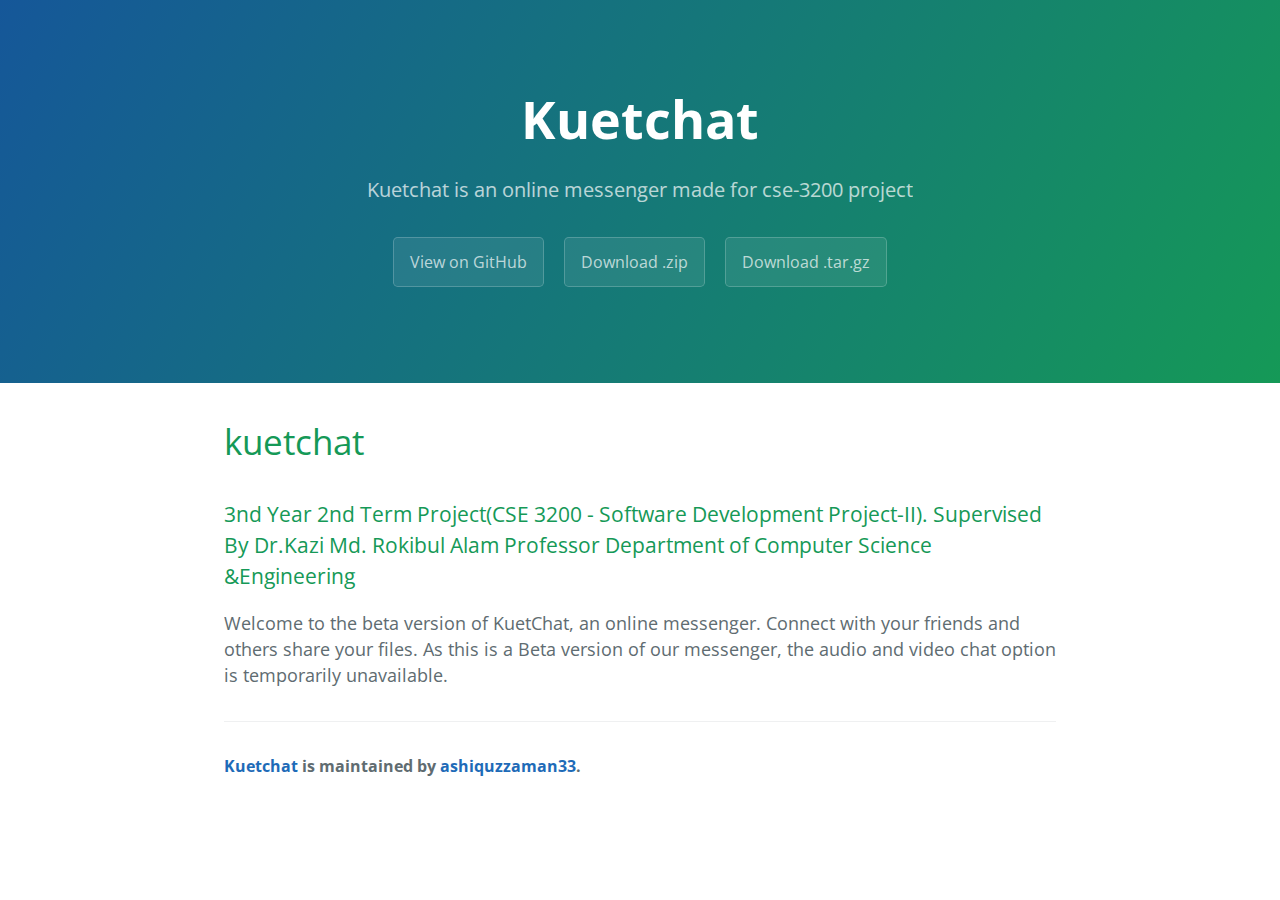
<file: index.html>
<!DOCTYPE html>
<html lang="en-us">
  <head>
    <meta charset="UTF-8">
    <title>Kuetchat by ashiquzzaman33</title>
    <meta name="viewport" content="width=device-width, initial-scale=1">
    <link rel="stylesheet" type="text/css" href="stylesheets/normalize.css" media="screen">
    <link href='http://fonts.googleapis.com/css?family=Open+Sans:400,700' rel='stylesheet' type='text/css'>
    <link rel="stylesheet" type="text/css" href="stylesheets/stylesheet.css" media="screen">
    <link rel="stylesheet" type="text/css" href="stylesheets/github-light.css" media="screen">
  </head>
  <body>
    <section class="page-header">
      <h1 class="project-name">Kuetchat</h1>
      <h2 class="project-tagline">Kuetchat is an online messenger made for cse-3200 project</h2>
      <a href="https://github.com/ashiquzzaman33/kuetchat" class="btn">View on GitHub</a>
      <a href="https://github.com/ashiquzzaman33/kuetchat/zipball/master" class="btn">Download .zip</a>
      <a href="https://github.com/ashiquzzaman33/kuetchat/tarball/master" class="btn">Download .tar.gz</a>
    </section>

    <section class="main-content">
      <h1>
<a id="kuetchat" class="anchor" href="#kuetchat" aria-hidden="true"><span class="octicon octicon-link"></span></a>kuetchat</h1>

<h3>
<a id="3nd-year-2nd-term-projectcse-3200---software-development-project-ii-supervised-by-drkazi-md-rokibul-alam-professor-department-of-computer-science-engineering" class="anchor" href="#3nd-year-2nd-term-projectcse-3200---software-development-project-ii-supervised-by-drkazi-md-rokibul-alam-professor-department-of-computer-science-engineering" aria-hidden="true"><span class="octicon octicon-link"></span></a>3nd Year 2nd Term Project(CSE 3200 - Software Development Project-II). Supervised By Dr.Kazi Md. Rokibul Alam Professor Department of Computer Science &amp;Engineering</h3>

<p>Welcome to the beta version of KuetChat, an online messenger. Connect with your friends and others share your files. As this is a Beta version of our messenger, the audio and video chat option is temporarily unavailable. </p>
      <footer class="site-footer">
        <span class="site-footer-owner"><a href="https://github.com/ashiquzzaman33/kuetchat">Kuetchat</a> is maintained by <a href="https://github.com/ashiquzzaman33">ashiquzzaman33</a>.</span>
      </footer>

    </section>

  
  </body>
</html>
</file>
<file: stylesheets/stylesheet.css>
* {
  box-sizing: border-box; }

body {
  padding: 0;
  margin: 0;
  font-family: "Open Sans", "Helvetica Neue", Helvetica, Arial, sans-serif;
  font-size: 16px;
  line-height: 1.5;
  color: #606c71; }

a {
  color: #1e6bb8;
  text-decoration: none; }
  a:hover {
    text-decoration: underline; }

.btn {
  display: inline-block;
  margin-bottom: 1rem;
  color: rgba(255, 255, 255, 0.7);
  background-color: rgba(255, 255, 255, 0.08);
  border-color: rgba(255, 255, 255, 0.2);
  border-style: solid;
  border-width: 1px;
  border-radius: 0.3rem;
  transition: color 0.2s, background-color 0.2s, border-color 0.2s; }
  .btn + .btn {
    margin-left: 1rem; }

.btn:hover {
  color: rgba(255, 255, 255, 0.8);
  text-decoration: none;
  background-color: rgba(255, 255, 255, 0.2);
  border-color: rgba(255, 255, 255, 0.3); }

@media screen and (min-width: 64em) {
  .btn {
    padding: 0.75rem 1rem; } }

@media screen and (min-width: 42em) and (max-width: 64em) {
  .btn {
    padding: 0.6rem 0.9rem;
    font-size: 0.9rem; } }

@media screen and (max-width: 42em) {
  .btn {
    display: block;
    width: 100%;
    padding: 0.75rem;
    font-size: 0.9rem; }
    .btn + .btn {
      margin-top: 1rem;
      margin-left: 0; } }

.page-header {
  color: #fff;
  text-align: center;
  background-color: #159957;
  background-image: linear-gradient(120deg, #155799, #159957); }

@media screen and (min-width: 64em) {
  .page-header {
    padding: 5rem 6rem; } }

@media screen and (min-width: 42em) and (max-width: 64em) {
  .page-header {
    padding: 3rem 4rem; } }

@media screen and (max-width: 42em) {
  .page-header {
    padding: 2rem 1rem; } }

.project-name {
  margin-top: 0;
  margin-bottom: 0.1rem; }

@media screen and (min-width: 64em) {
  .project-name {
    font-size: 3.25rem; } }

@media screen and (min-width: 42em) and (max-width: 64em) {
  .project-name {
    font-size: 2.25rem; } }

@media screen and (max-width: 42em) {
  .project-name {
    font-size: 1.75rem; } }

.project-tagline {
  margin-bottom: 2rem;
  font-weight: normal;
  opacity: 0.7; }

@media screen and (min-width: 64em) {
  .project-tagline {
    font-size: 1.25rem; } }

@media screen and (min-width: 42em) and (max-width: 64em) {
  .project-tagline {
    font-size: 1.15rem; } }

@media screen and (max-width: 42em) {
  .project-tagline {
    font-size: 1rem; } }

.main-content :first-child {
  margin-top: 0; }
.main-content img {
  max-width: 100%; }
.main-content h1, .main-content h2, .main-content h3, .main-content h4, .main-content h5, .main-content h6 {
  margin-top: 2rem;
  margin-bottom: 1rem;
  font-weight: normal;
  color: #159957; }
.main-content p {
  margin-bottom: 1em; }
.main-content code {
  padding: 2px 4px;
  font-family: Consolas, "Liberation Mono", Menlo, Courier, monospace;
  font-size: 0.9rem;
  color: #383e41;
  background-color: #f3f6fa;
  border-radius: 0.3rem; }
.main-content pre {
  padding: 0.8rem;
  margin-top: 0;
  margin-bottom: 1rem;
  font: 1rem Consolas, "Liberation Mono", Menlo, Courier, monospace;
  color: #567482;
  word-wrap: normal;
  background-color: #f3f6fa;
  border: solid 1px #dce6f0;
  border-radius: 0.3rem; }
  .main-content pre > code {
    padding: 0;
    margin: 0;
    font-size: 0.9rem;
    color: #567482;
    word-break: normal;
    white-space: pre;
    background: transparent;
    border: 0; }
.main-content .highlight {
  margin-bottom: 1rem; }
  .main-content .highlight pre {
    margin-bottom: 0;
    word-break: normal; }
.main-content .highlight pre, .main-content pre {
  padding: 0.8rem;
  overflow: auto;
  font-size: 0.9rem;
  line-height: 1.45;
  border-radius: 0.3rem; }
.main-content pre code, .main-content pre tt {
  display: inline;
  max-width: initial;
  padding: 0;
  margin: 0;
  overflow: initial;
  line-height: inherit;
  word-wrap: normal;
  background-color: transparent;
  border: 0; }
  .main-content pre code:before, .main-content pre code:after, .main-content pre tt:before, .main-content pre tt:after {
    content: normal; }
.main-content ul, .main-content ol {
  margin-top: 0; }
.main-content blockquote {
  padding: 0 1rem;
  margin-left: 0;
  color: #819198;
  border-left: 0.3rem solid #dce6f0; }
  .main-content blockquote > :first-child {
    margin-top: 0; }
  .main-content blockquote > :last-child {
    margin-bottom: 0; }
.main-content table {
  display: block;
  width: 100%;
  overflow: auto;
  word-break: normal;
  word-break: keep-all; }
  .main-content table th {
    font-weight: bold; }
  .main-content table th, .main-content table td {
    padding: 0.5rem 1rem;
    border: 1px solid #e9ebec; }
.main-content dl {
  padding: 0; }
  .main-content dl dt {
    padding: 0;
    margin-top: 1rem;
    font-size: 1rem;
    font-weight: bold; }
  .main-content dl dd {
    padding: 0;
    margin-bottom: 1rem; }
.main-content hr {
  height: 2px;
  padding: 0;
  margin: 1rem 0;
  background-color: #eff0f1;
  border: 0; }

@media screen and (min-width: 64em) {
  .main-content {
    max-width: 64rem;
    padding: 2rem 6rem;
    margin: 0 auto;
    font-size: 1.1rem; } }

@media screen and (min-width: 42em) and (max-width: 64em) {
  .main-content {
    padding: 2rem 4rem;
    font-size: 1.1rem; } }

@media screen and (max-width: 42em) {
  .main-content {
    padding: 2rem 1rem;
    font-size: 1rem; } }

.site-footer {
  padding-top: 2rem;
  margin-top: 2rem;
  border-top: solid 1px #eff0f1; }

.site-footer-owner {
  display: block;
  font-weight: bold; }

.site-footer-credits {
  color: #819198; }

@media screen and (min-width: 64em) {
  .site-footer {
    font-size: 1rem; } }

@media screen and (min-width: 42em) and (max-width: 64em) {
  .site-footer {
    font-size: 1rem; } }

@media screen and (max-width: 42em) {
  .site-footer {
    font-size: 0.9rem; } }
</file>
<file: stylesheets/github-light.css>
/*
   Copyright 2014 GitHub Inc.

   Licensed under the Apache License, Version 2.0 (the "License");
   you may not use this file except in compliance with the License.
   You may obtain a copy of the License at

       http://www.apache.org/licenses/LICENSE-2.0

   Unless required by applicable law or agreed to in writing, software
   distributed under the License is distributed on an "AS IS" BASIS,
   WITHOUT WARRANTIES OR CONDITIONS OF ANY KIND, either express or implied.
   See the License for the specific language governing permissions and
   limitations under the License.

*/

.pl-c /* comment */ {
  color: #969896;
}

.pl-c1      /* constant, markup.raw, meta.diff.header, meta.module-reference, meta.property-name, support, support.constant, support.variable, variable.other.constant */,
.pl-s .pl-v /* string variable */ {
  color: #0086b3;
}

.pl-e  /* entity */,
.pl-en /* entity.name */ {
  color: #795da3;
}

.pl-s .pl-s1 /* string source */,
.pl-smi      /* storage.modifier.import, storage.modifier.package, storage.type.java, variable.other, variable.parameter.function */ {
  color: #333;
}

.pl-ent /* entity.name.tag */ {
  color: #63a35c;
}

.pl-k /* keyword, storage, storage.type */ {
  color: #a71d5d;
}

.pl-pds              /* punctuation.definition.string, string.regexp.character-class */,
.pl-s                /* string */,
.pl-s .pl-pse .pl-s1 /* string punctuation.section.embedded source */,
.pl-sr               /* string.regexp */,
.pl-sr .pl-cce       /* string.regexp constant.character.escape */,
.pl-sr .pl-sra       /* string.regexp string.regexp.arbitrary-repitition */,
.pl-sr .pl-sre       /* string.regexp source.ruby.embedded */ {
  color: #183691;
}

.pl-v /* variable */ {
  color: #ed6a43;
}

.pl-id /* invalid.deprecated */ {
  color: #b52a1d;
}

.pl-ii /* invalid.illegal */ {
  background-color: #b52a1d;
  color: #f8f8f8;
}

.pl-sr .pl-cce /* string.regexp constant.character.escape */ {
  color: #63a35c;
  font-weight: bold;
}

.pl-ml /* markup.list */ {
  color: #693a17;
}

.pl-mh        /* markup.heading */,
.pl-mh .pl-en /* markup.heading entity.name */,
.pl-ms        /* meta.separator */ {
  color: #1d3e81;
  font-weight: bold;
}

.pl-mq /* markup.quote */ {
  color: #008080;
}

.pl-mi /* markup.italic */ {
  color: #333;
  font-style: italic;
}

.pl-mb /* markup.bold */ {
  color: #333;
  font-weight: bold;
}

.pl-md /* markup.deleted, meta.diff.header.from-file */ {
  background-color: #ffecec;
  color: #bd2c00;
}

.pl-mi1 /* markup.inserted, meta.diff.header.to-file */ {
  background-color: #eaffea;
  color: #55a532;
}

.pl-mdr /* meta.diff.range */ {
  color: #795da3;
  font-weight: bold;
}

.pl-mo /* meta.output */ {
  color: #1d3e81;
}
</file>
